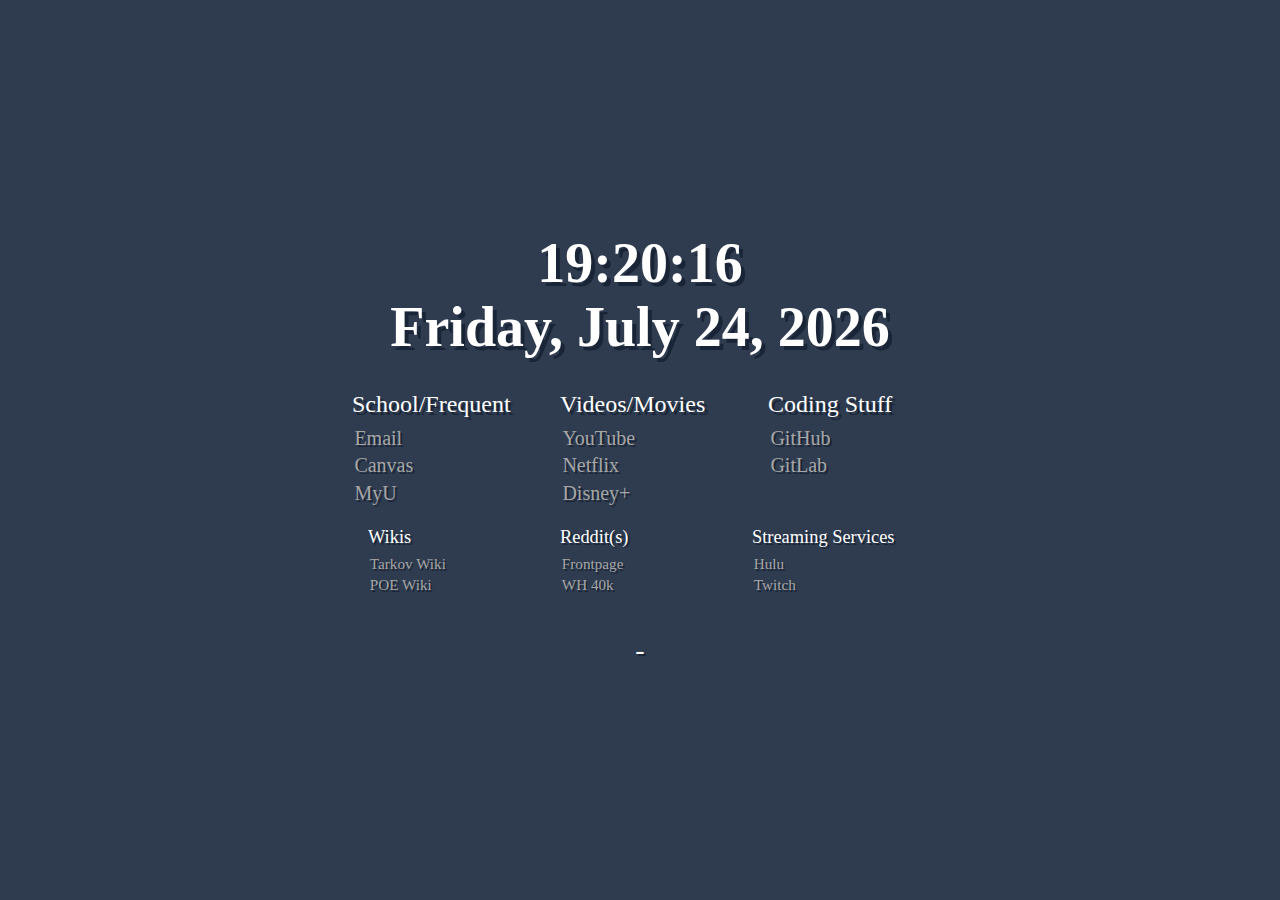
<file: src/index.html>
<!DOCTYPE html>
<html lang="en">
<head>
    <meta charset="UTF-8">
    <meta name="viewport" content="width=device-width, initial-scale=1.0">
    <title>Home</title>

    <link rel="stylesheet" href="styles.css">
</head>
<body>
    <div class="container">
        <div id="clock"></div>
        <div id="date"></div>
        <!-- Important links; Things that are used frequently -->
        <div class="link-container">
            <div class="link-set">
                <div class="set-title">School/Frequent</div>
                <div class="inner-set-container">
                    <a class="link" href="https://mail.google.com/">Email</a>
                    <a class="link" href="https://canvas.umn.edu/">Canvas</a>
                    <a class="link" href="http://myu.umn.edu/">MyU</a>
                </div>
            </div>
            <div class="link-set">
                <div class="set-title">Videos/Movies</div>
                <div class="inner-set-container">
                    <a class="link" href="https://www.youtube.com/">YouTube</a>
                    <a class="link" href="http://netflix.com/">Netflix</a>
                    <a class="link" href="https://www.disneyplus.com/">Disney+</a>
                </div>
            </div>
            <div class="link-set">
                <div class="set-title">Coding Stuff</div>
                <div class="inner-set-container">
                    <a class="link" href="https://github.com/">GitHub</a>
                    <a class="link" href="http://gitlab.com">GitLab</a>
                </div>
            </div>
        </div>
        <!-- Less important links; Things used less often. Smaller size denotes this. -->
        <div class="s-link-container">
            <div class="s-link-set">
                <div class="s-set-title">Wikis</div>
                <div class="inner-set-container">
                    <a class="s-link" href="https://escapefromtarkov.gamepedia.com/Escape_from_Tarkov_Wiki">Tarkov Wiki</a>
                    <a class="s-link" href="https://pathofexile.gamepedia.com/Path_of_Exile_Wiki">POE Wiki</a>
                </div>
            </div>
            <div class="s-link-set">
                <div class="s-set-title">Reddit(s)</div>
                <div class="inner-set-container">
                    <a class="s-link" href="https://old.reddit.com">Frontpage</a>
                    <a class="s-link" href="https://old.reddit.com/r/warhammer40k">WH 40k</a>
                </div>
            </div>
            <div class="s-link-set">
                <div class="s-set-title">Streaming Services</div>
                <div class="inner-set-container">
                    <a class="s-link" href="https://www.hulu.com/">Hulu</a>
                    <a class="s-link" href="https://www.twitch.tv/">Twitch</a>
                </div>
            </div>
        </div>
        <!-- Displays the weather for the current location -->
        <div class="weather-container">
            <div class="row">
                <div id="weather-info" class="inline"></div>
                <div class="inline">-</div>
                <div id="temp" class="inline"></div>
            </div>
        </div>
    </div>
</body>
<script src="scripts.js"></script>
</html>
</file>
<file: src/styles.css>
body {
    background-color: #2F3C50;
    margin: 0px;
}

.container {
    width: 100%;
    height: 100vh;
    display: flex;
    align-items: center;
    justify-content: center;
    flex-direction: column;
}

#date {
    text-align: center;
    font-family: Consolas;
    font-weight: bold;
    font-size: 3.5rem;
    color: white;
    text-shadow: 4px 4px #192536;
}

#clock {
    text-align: center;
    font-family: Consolas;
    font-weight: bold;
    font-size: 3.5rem;
    color: white;
    text-shadow: 4px 4px #192536;
}

.link-container {
    display: flex;
    flex-direction: row;
    justify-content: center;
    width: 50%;
    margin: 1em 0em 0em;
}

.s-link-container {
    display: flex;
    flex-direction: row;
    justify-content: center;
    width: 50%;
    margin: 0em 0em 1em;
}

.link-set {
    padding: 1em 1em 0em;
    width: 25%;
    height: 8.5em;
    margin: 0em .5em;
}

.s-link-set {
    padding: 0em .5em .5em;
    width: 25%;
    height: 5em;
    margin: 0em .5em;
}

.set-title {
    font-family: Consolas;
    font-size: 1.50rem;
    color: white;
    margin: 0em 0em .25em 0em;
    text-shadow: 3px 3px #192536;
}

.s-set-title {
    font-family: Consolas;
    font-size: 1.15rem;
    color: white;
    margin: 0em 0em .25em 0em;
    text-shadow: 2px 2px #192536;
}

.inner-set-container {
    height: 80%;
    vertical-align: top;
}

.link {
    display: block;
    text-decoration: none;
    padding: .12em;
    color: #a6a6a6;
    font-size: 1.25rem;
    font-family: Consolas;
    text-shadow: 2px 2px #192536;
}

.link:hover {
    color: #fff;
    text-shadow: 2px 2px gray;
}

.s-link {
    display: block;
    text-decoration: none;
    padding: .12em;
    color: #a6a6a6;
    font-size: .95rem;
    font-family: Consolas;
    text-shadow: 1.5px 1.5px #192536;
}

.s-link:hover {
    color: #fff;
    text-shadow: 1.5px 1.5px gray;
}

.weather-container {
    text-align: center;
    width: 25%;
    padding: .1em;
    border-radius: 10px;
    font-family: Consolas;
    font-size: 1.75rem;
    color: white;
    text-shadow: 2px 2px #192536;
}

.inline {
    display: inline-block;
}
</file>
